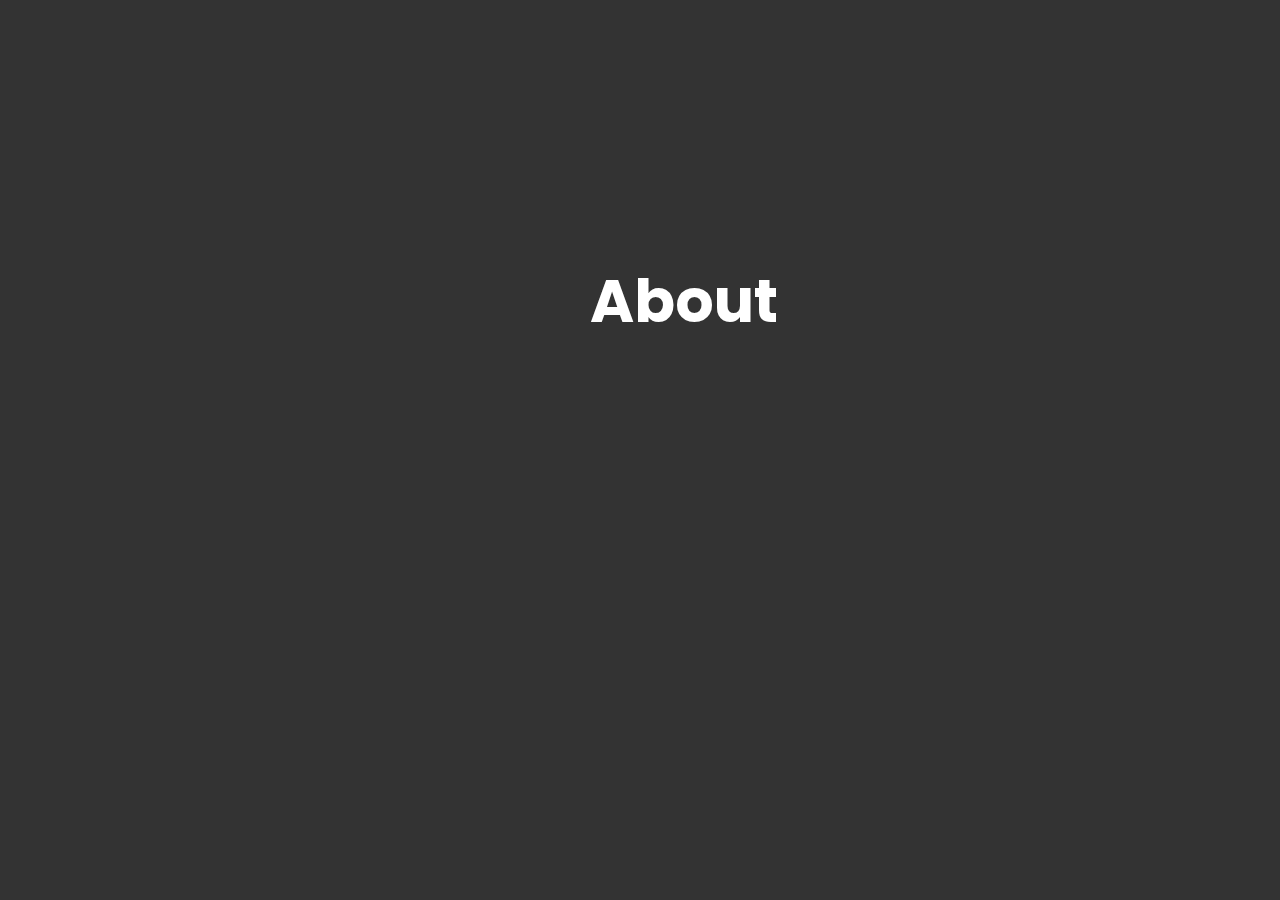
<file: about.html>
<!DOCTYPE html>
<html lang="en">
<head>
    <meta charset="UTF-8">
    <title>Single Page Application</title>
    <link href="https://fonts.googleapis.com/css2?family=Poppins:wght@400;600;700;900&display=swap" rel="stylesheet">
    <link rel="stylesheet" href="style.css">    
</head>
<body>
    <header>

<div class="welcome-text">
    <h1>About</h1>
    </div>

</header>

</body>
</html>
</file>
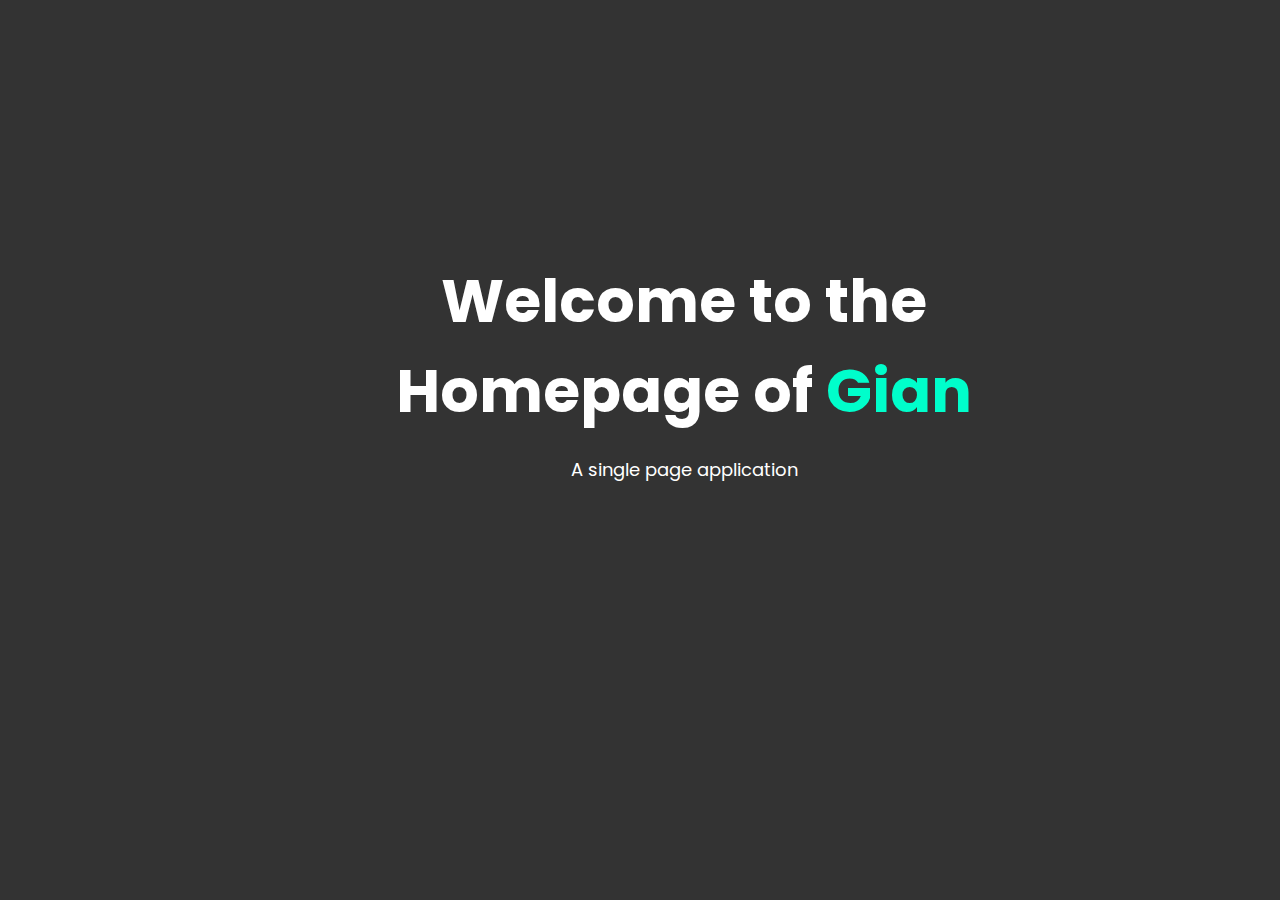
<file: home.html>
<!DOCTYPE html>
<html lang="en">
<head>
    <meta charset="UTF-8">
    <title>Single Page Application</title>
    <link href="https://fonts.googleapis.com/css2?family=Poppins:wght@400;600;700;900&display=swap" rel="stylesheet">
    <link rel="stylesheet" href="style.css">    
</head>
<body>
    <header>

<div class="welcome-text">
    <h1>Welcome to the Homepage of <span>Gian</span></h1>
    </div>
    <div class="welcome-text" >
        <p>A single page application</p>
    </div>
</header>

</body>
</html>
</file>
<file: style.css>
* {
	margin: 0;
	padding: 0;
}
body {
	font-family: 'Poppins', sans-serif;
}
.wrapper {
	width: 1170px;
	margin: auto;
}
header {
	background: linear-gradient(rgba(0, 0, 0, 0.8), rgba(0, 0, 0, 0.8)), url(https://wallpaperwaifu.com/wp-content/uploads/2019/11/pixel-night-room-thumb.jpg);
	height: 100vh;
	-webkit-background-size: cover;
	background-size: cover;
	background-position: center center;
	position: relative;
}
.nav-area {
	float: left;
	list-style: none;
	margin-top: 30px;
}
.nav-area li {
	display: inline-block;
}
.nav-area li a {
	color: #fff;
	text-decoration: none;
	padding: 5px 20px;
	font-family: poppins;
	font-size: 16px;
	text-transform: uppercase;
}
.nav-area li a:hover {
	background: #fff;
	color: #333;
}

.welcome-text {
	position: absolute;
	width: 600px;
	height: 300px;
	margin: 20% 30%;
	text-align: center;
}
.welcome-text h1 {
	text-align: center;
	color: #fff;
	font-size: 60px;
}
.welcome-text h1 span {
	color: #00fecb;
}
.welcome-text a {
	border: 1px solid #fff;
	padding: 10px 25px;
	text-decoration: none;
	font-size: 14px;
	margin-top: 20px;
	display: inline-block;
	color: #fff;
}
.welcome-text a:hover {
	background: #fff;
	color: #333;
}
.welcome-text p {
    text-align: center;
    color: #fff; 
    font-size: 18px; 
    margin-top: 200px;
}
/*resposive*/

@media (max-width:600px) {
	.wrapper {
		width: 100%;
	}
	img {
		width:900;
	}
	.nav-area {
		float: none;
		margin-top: 0;
	}
	.nav-area li a {
		padding: 5px;
		font-size: 11px;
	}
	.nav-area {
		text-align: center;
	}
	.welcome-text {
		width: 100%;
		height: auto;
		margin: 30% 0;
	}
	.welcome-text h1 {
		font-size: 30px;
	}
}
</file>
